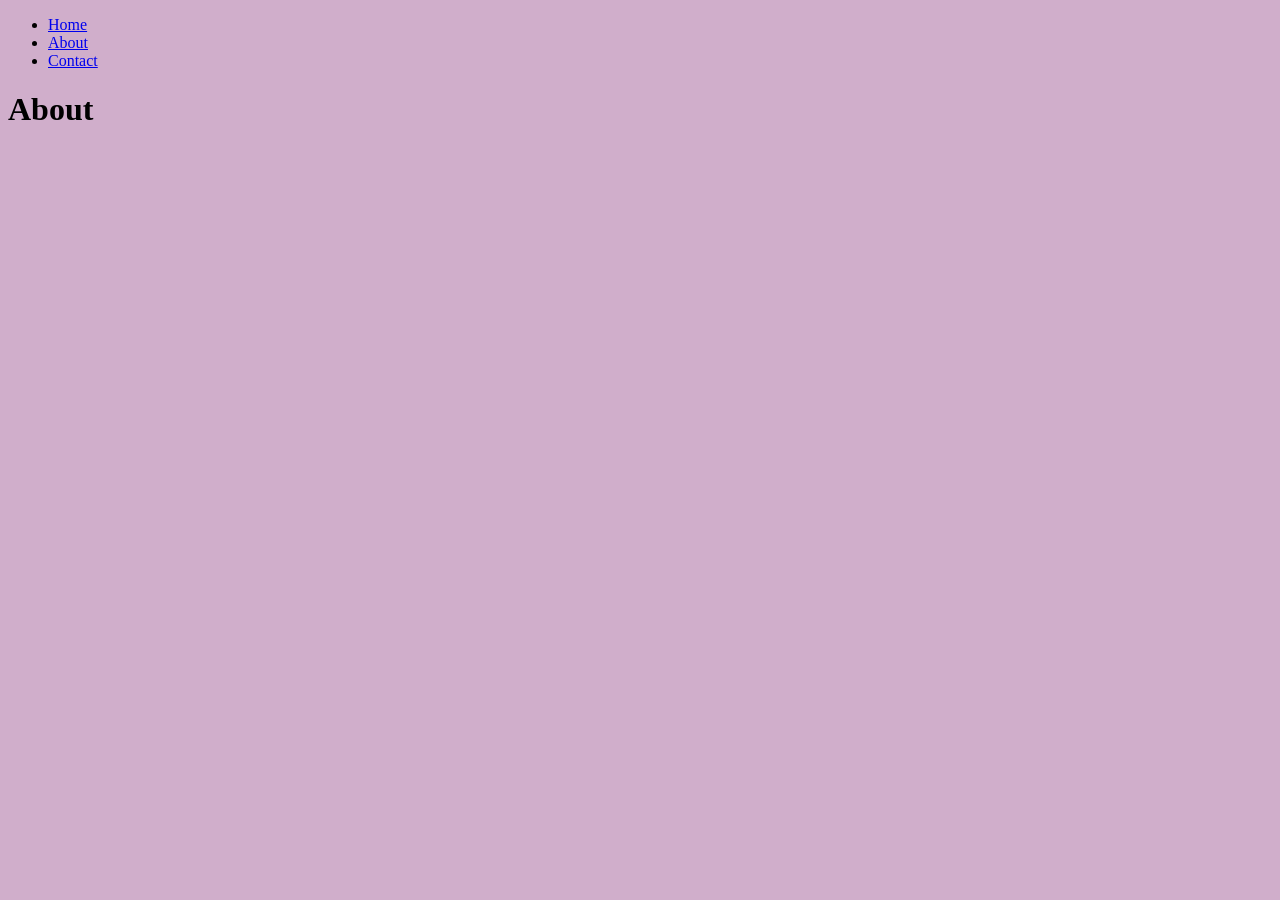
<file: about.html>
<!DOCTYPE html>
<html lang="en">

<head>
    <meta charset="UTF-8">
    <meta name="viewport" content="width=device-width, initial-scale=1.0">
    <link rel="stylesheet" href="style.css">
    <title>About</title>
</head>

<body>
    <div id="navbar"></div>
    <h1>About</h1>
    <script src="components/nav.js"></script>
</body>

</html>
</file>
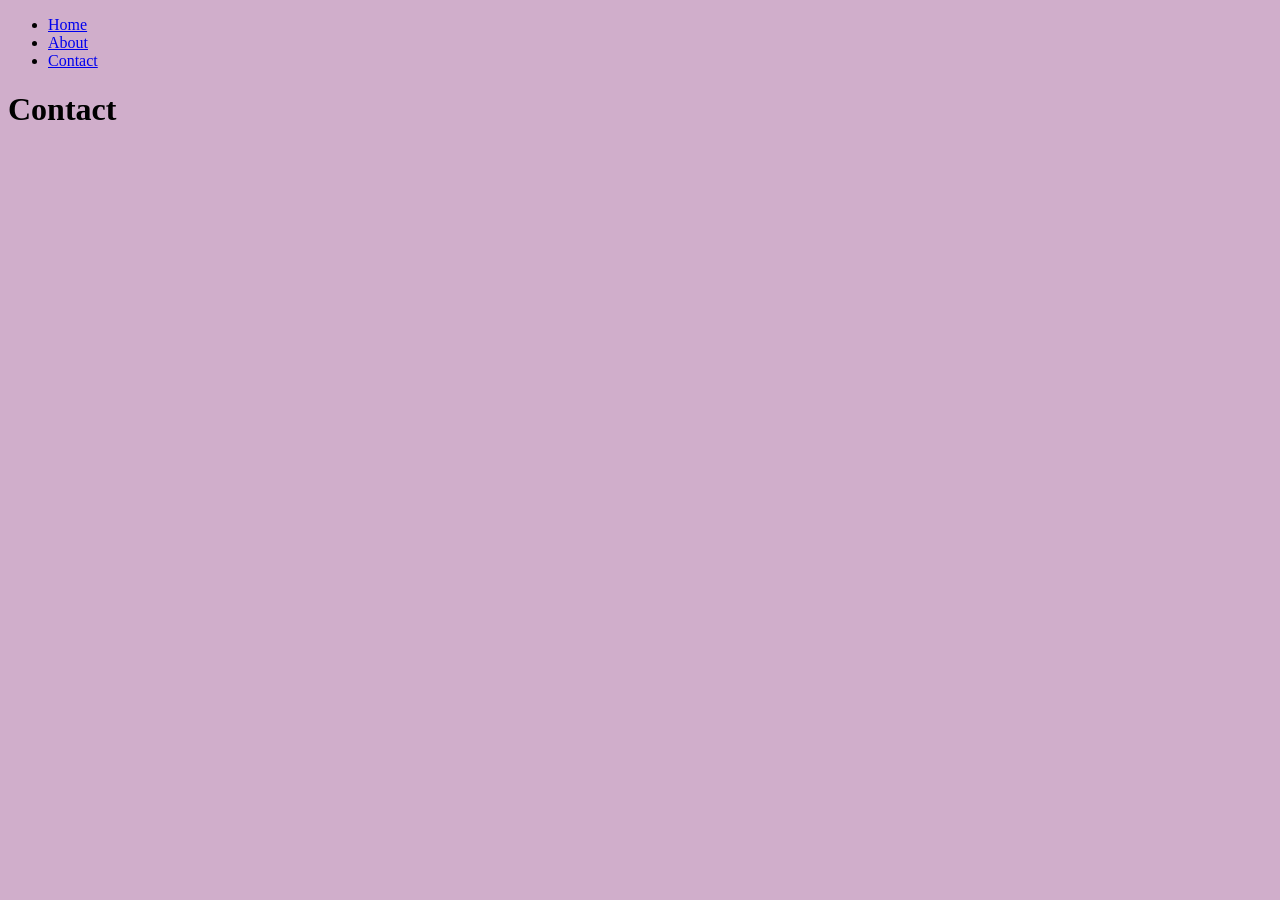
<file: contact.html>
<!DOCTYPE html>
<html lang="en">

<head>
    <meta charset="UTF-8">
    <meta name="viewport" content="width=device-width, initial-scale=1.0">
    <title>Contact</title>
    <link rel="stylesheet" href="style.css">
</head>

<body>
    <div id="navbar"></div>
    <h1>Contact</h1>
    <script src="components/nav.js"></script>
</body>

</html>
</file>
<file: style.css>
body{
    background-color: rgb(208, 174, 203);
}
</file>
